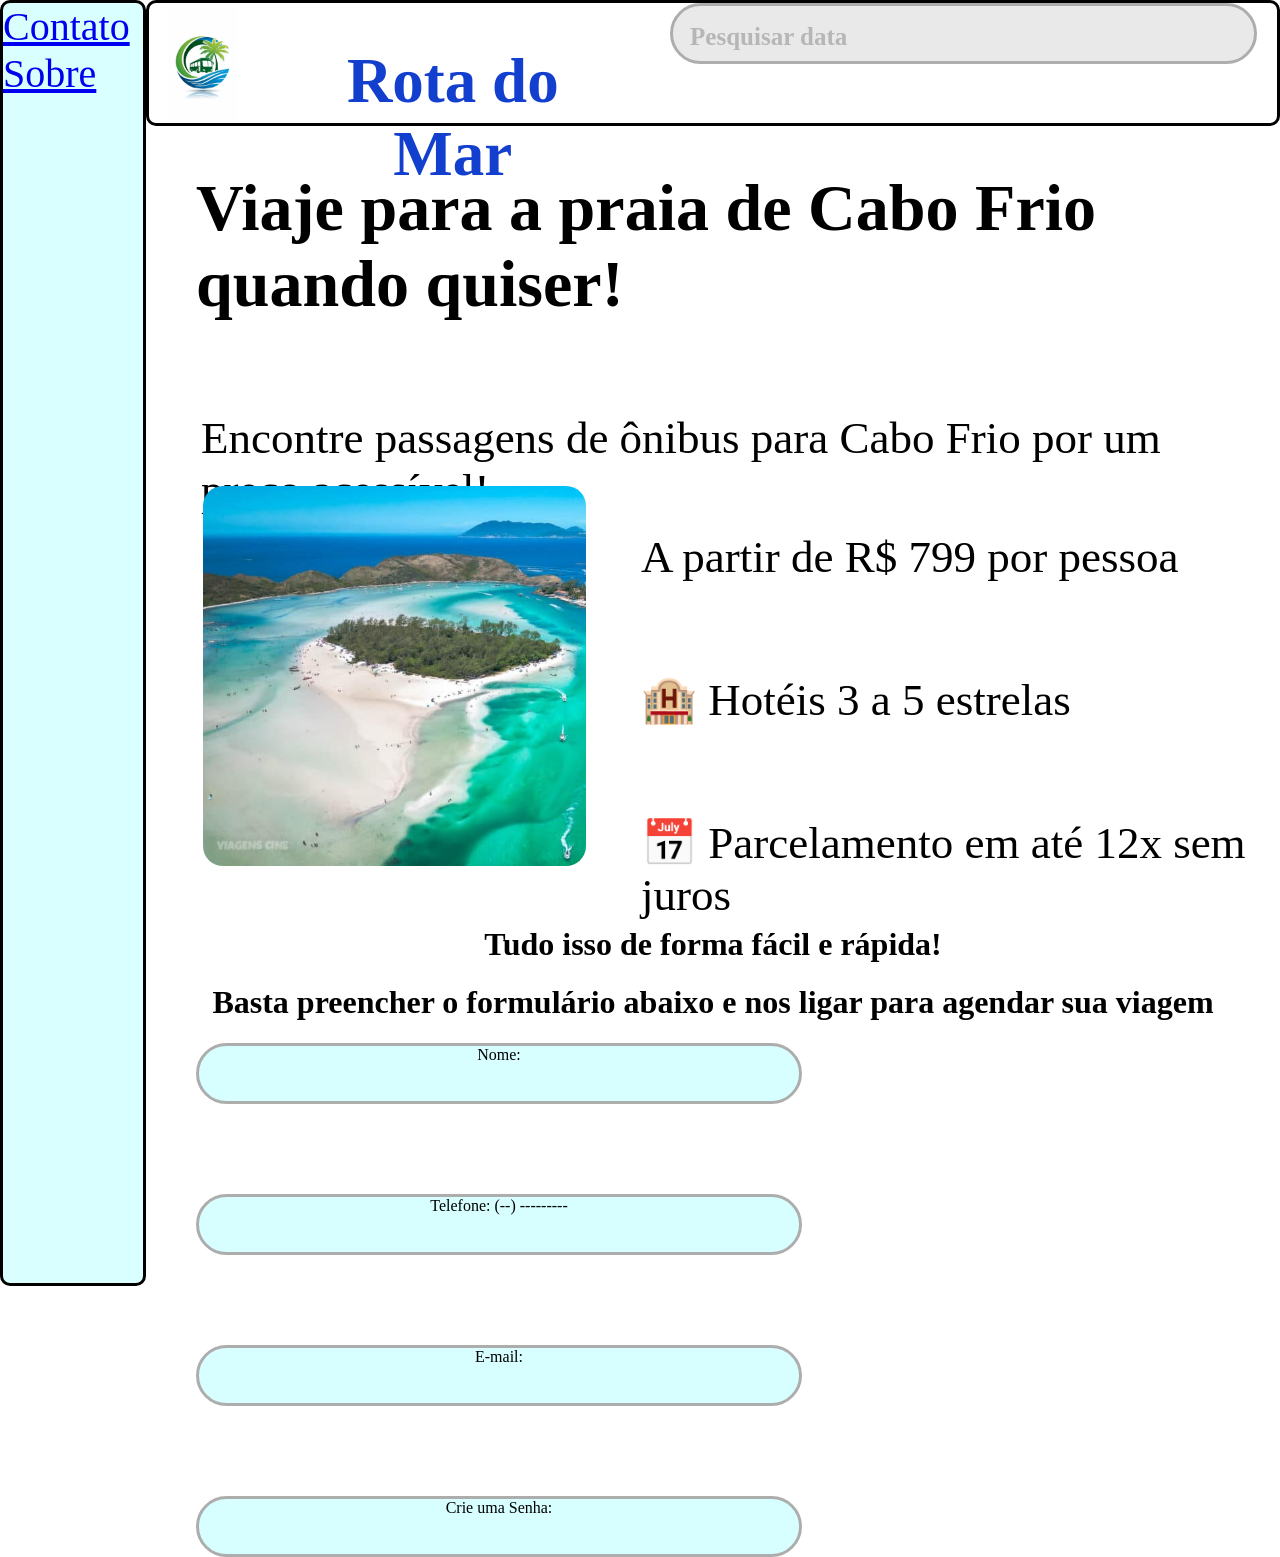
<file: Site/index.html>
<!DOCTYPE html>
<html lang="en">
<head>
    <meta charset="UTF-8">
    <meta name="viewport" content="width=device-width, initial-scale=1.0">
    <title>Document</title>
    <link rel="stylesheet" href="css/site.css">
</head>

<body>
    <div class="ConteinerMestre">
        <div class="BarraLateral">
            <a href="contato.html">Contato</a>
            <a href="sobre.html">Sobre</a>
        </div>
        <div class="conteiner">     
            <div class="topo">
                <div class="emblema">
                  
                </div>
                <h1 class="rota">Rota do Mar</h1>
                <div class="busca">
                    <h1 class="pesquisar">Pesquisar data</h1>
                </div>
            </div>
            <div class="info">

                <h1 class="viaje">Viaje para a praia de Cabo Frio quando quiser!</h1>
                <p>Encontre passagens de ônibus para Cabo Frio por um preço acessível!</p>
        
            </div>
            <div class="cabofrio">
                <div class="ImgCaboFrio">

                </div>
                <div class="preco">
                    <p>A partir de R$ 799 por pessoa</p>
                    <p>🏨 Hotéis 3 a 5 estrelas</p>
                    <p>📅 Parcelamento em até 12x sem juros</p>
                </div>
            </div>
                <h1 class="tudo">Tudo isso de forma fácil e rápida! </h1>
                <h1 class="basta">Basta preencher o formulário abaixo e nos ligar para agendar sua viagem</h1>
            <div class="dados">
                <div class="nome">
                    Nome:
                </div>
                <p></p>
                <div class="telefone">
                    Telefone: (--) ---------
                </div>
                <p></p>
                <div class="email">
                    E-mail:
                </div>
                <p></p>
                <div class="senha">
                    Crie uma Senha:
                </div>
            </div>
        </div>
    </div>
</body>
</html>
</file>
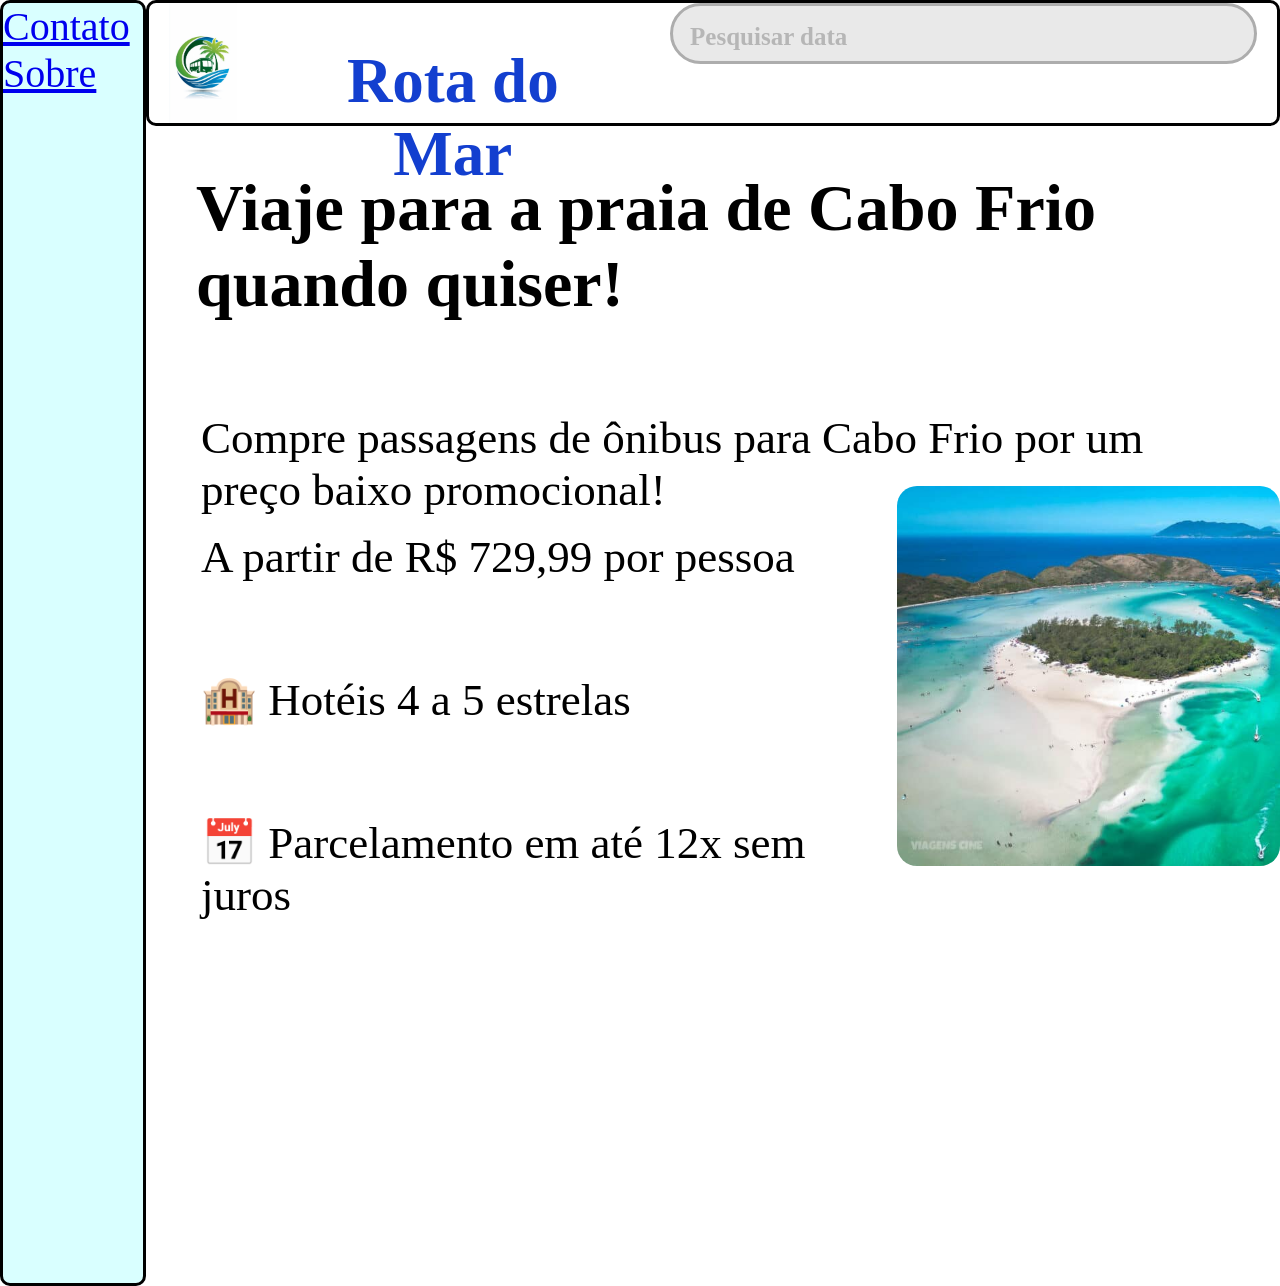
<file: Site/promo/index.html>
<!DOCTYPE html>
<html lang="en">
<head>
    <meta charset="UTF-8">
    <meta name="viewport" content="width=device-width, initial-scale=1.0">
    <title>Document</title>
    <link rel="stylesheet" href="../css/site.css">
</head>
<body>
    <div class="ConteinerMestre">
        <div class="BarraLateral">
            <a href="contato.html">Contato</a>
            <a href="sobre.html">Sobre</a>
        </div>
        <div class="conteiner">     
            <div class="topo">
                <div class="emblema">
                  
                </div>
                <h1 class="rota">Rota do Mar</h1>
                <div class="busca">
                    <h1 class="pesquisar">Pesquisar data</h1>
                </div>
            </div>
            <div class="info">
                <h1 class="viaje">Viaje para a praia de Cabo Frio quando quiser!</h1>
                <p>Compre passagens de ônibus para Cabo Frio por um preço baixo promocional!</p>
            </div>
            <div class="cabofrio">
                <div class="preco">
                    <p>A partir de R$ 729,99 por pessoa</p>
                    <p>🏨 Hotéis 4 a 5 estrelas</p>
                    <p>📅 Parcelamento em até 12x sem juros</p>
                </div>
                <div class="ImgCaboFrio">

                </div>
            </div>
        </div>
    </div>
</body>
</html>
</file>
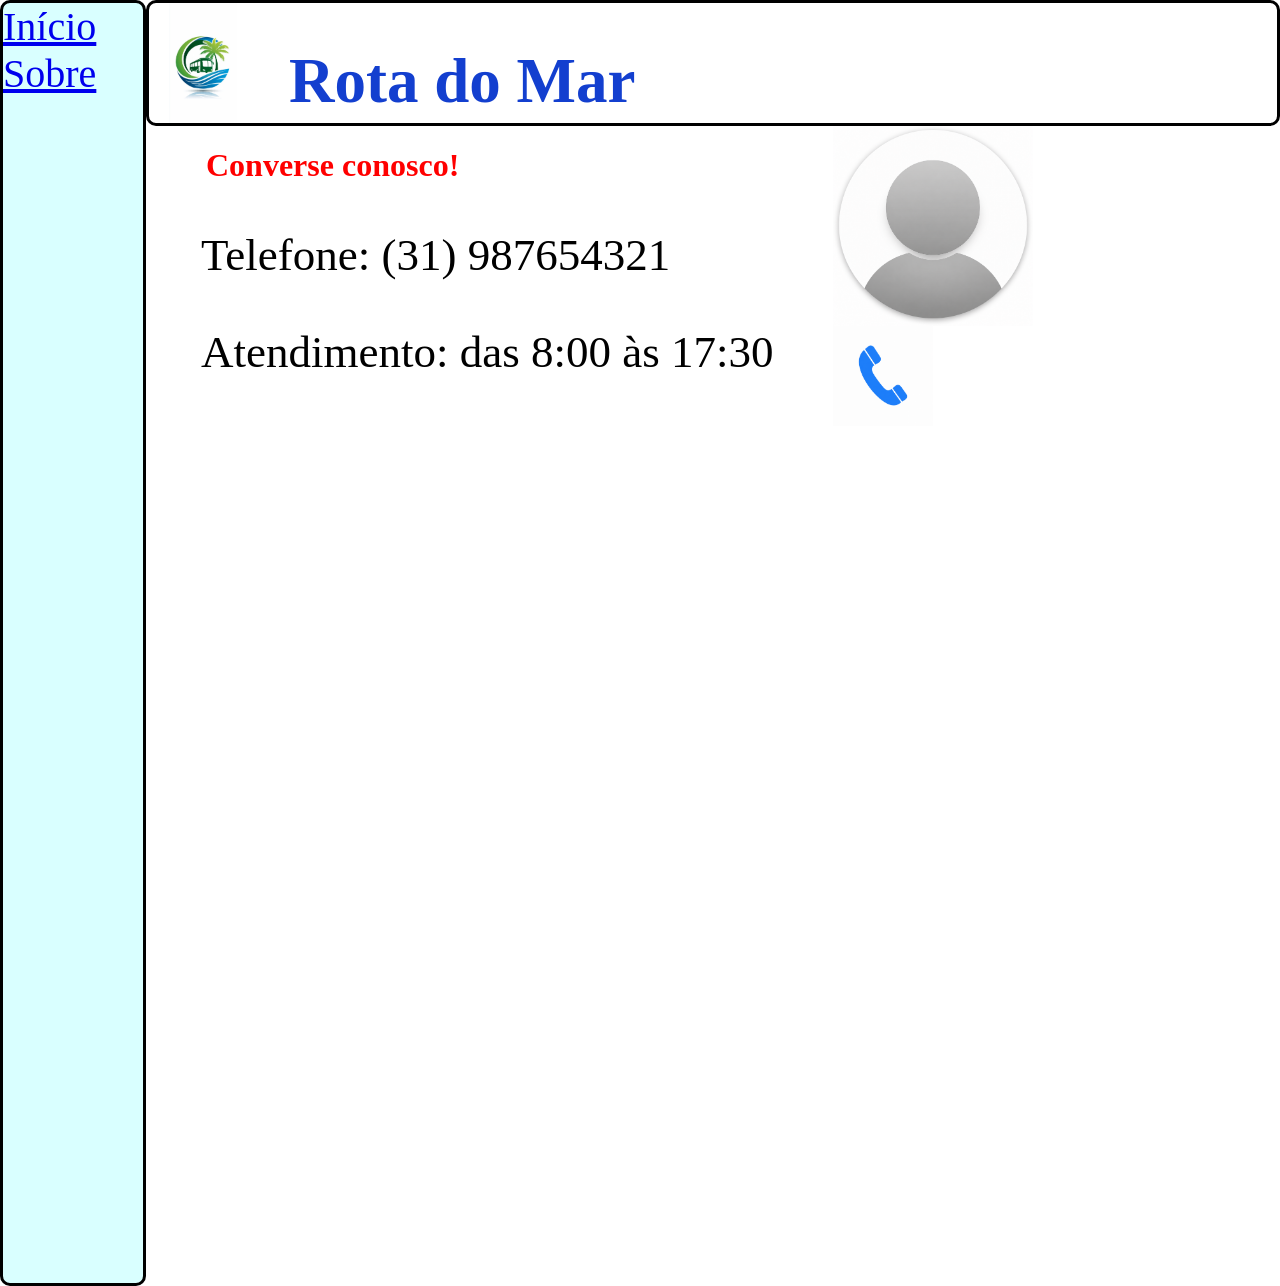
<file: Site/contato.html>
<!DOCTYPE html>
<html lang="en">
<head>
    <meta charset="UTF-8">
    <meta name="viewport" content="width=device-width, initial-scale=1.0">
    <title>Document</title>
    <link rel="stylesheet" href="css/site.css">
</head>

<body>
    <div class="ConteinerMestre">
        <div class="BarraLateral">
            <a href="index.html">Início</a>
            <a href="sobre.html">Sobre</a>
        </div>
        <div class="conteiner">
            <div class="topo">
                <div class="emblema">
                  
                </div>
                <h1 class="rota">Rota do Mar</h1>
            </div>
            <div class="perfil">
                <div class="texto">
                    <h1 class="converse">Converse conosco!</h1>
                    <p>Telefone: (31) 987654321</p>
                    <p>Atendimento: das 8:00 às 17:30</p>
                </div>
                <div class="imagens">
                    <div class="img1">
                        
                    </div>
                    <div class="img2">

                    </div>
                </div>
                <div class="texto">
                </div>
            </div>
        </div>
    </div>
</body>
</html>
</file>
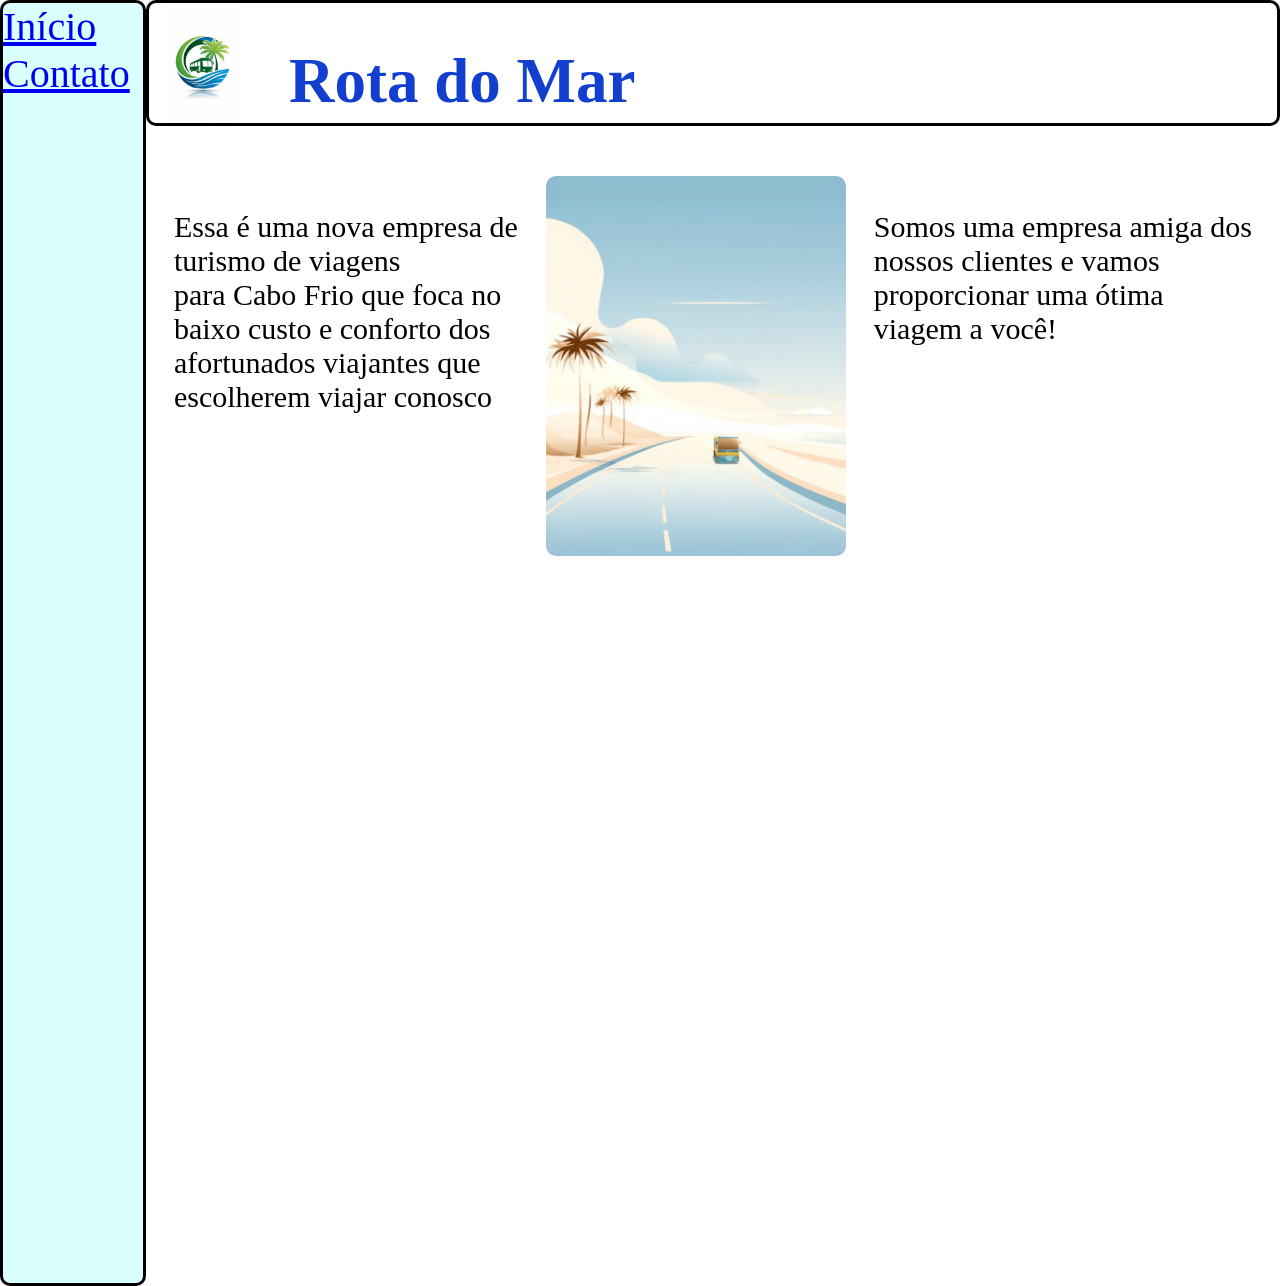
<file: Site/sobre.html>
<!DOCTYPE html>
<html lang="en">
<head>
    <meta charset="UTF-8">
    <meta name="viewport" content="width=device-width, initial-scale=1.0">
    <title>Document</title>
    <link rel="stylesheet" href="css/site.css">
</head>
<body>
     <div class="ConteinerMestre">
        <div class="BarraLateral">
            <a href="index.html">Início</a>
            <a href="contato.html">Contato</a>
        </div>
        <div class="conteiner">
            <div class="topo">
                <div class="emblema">
                  
                </div>
                <h1 class="rota">Rota do Mar</h1>
            </div>
            <div class="conteinersobre">
                <div class="txtesquerdo">
                    <br>Essa é uma nova empresa de
                    <br>turismo de viagens
                    <br>para Cabo Frio que foca no 
                    <br>baixo custo e conforto dos 
                    <br>afortunados viajantes que  
                    <br>escolherem viajar conosco
                </div>
                <div class="imgsobre">

                </div>
                <div class="txtdireito">
                    <br>Somos uma empresa amiga dos  
                    <br>nossos clientes e vamos    
                    <br>proporcionar uma ótima 
                    <br>viagem a você!
                </div>
            </div>
        </div>
    </div>
</body>
</html>
</file>
<file: Site/css/site.css>
.rota {
    color: rgb(19, 63, 207);
    text-align: center;
    font-size: 7vh;
}

body .info .viaje {
    margin-left: 50px;
}

body div p {
    font-size: 5vh;
    margin-left: 55px;
}

body, html {
    margin: 0;
    padding: 0;
    height: 100%;
}

.info {
    display: flex;
    flex-direction: column;
    font-size: 3.67vh;
    width: 85vw;
    height: 40vh;
    background-size: cover;
    background-position: center;
    background-repeat: no-repeat;
}

.topo {
    display: flex;
    justify-content: flex-start;
    width: 85vw;
    height: 120px;
    padding: 0 20px;
    background-color: rgb(255, 255, 255);
    border-style: solid;
    border-color: black;
    border-radius: 10px;
}

.emblema {
    background-image: url("../imagens/Emblema.jpeg");
    width: 120px;
    height: 120px;
    background-size: contain;
    background-repeat: no-repeat;
    font-size: 40px;
}

.ImgCaboFrio {
    margin-left: 57px;
    background-image: url("../imagens/Cabo-Frio.jpg");
    height: 380px;
    width: 420px;
    background-size: cover;
    background-repeat: no-repeat;
    border-radius: 20px;
}


.busca {
    height: 55px;
    width: 600px;
    background-color: rgb(233, 233, 233);
    margin-left: 50px;
    border-radius: 40px;
    text-align: center;
    border-style: solid;
    border-color: rgb(173, 173, 173);
}

.pesquisar {
    margin-right: 390px;
    font-size: 25px;
    color: rgb(182, 182, 182);
}

.cabofrio {
    display: flex;
    flex-direction: row;
    height: 50%;
    width: 100%;
    margin-bottom: 40px;
}

.preco {
    display: flex;
    flex-direction: column;
}

.base {
    font-size: 30px;
}

.publico {
    color: rgb(133, 133, 133);
    margin: 40px;
}

.BarraLateral {
    background-color: rgb(217, 255, 255);
    font-size: 40px;
    display: flex;
    flex-direction: column;
    border-style: solid;
    border-radius: 10px;
    height: 100vw;
    width: 28vh;
}

.ConteinerMestre {
    display: flex;
    flex-direction: row;
    height: 100vh;
}

.conteiner {
    height: 800px;
}

.tudo {
    display: flex;
    justify-content: center;
}

.basta {
    display: flex;
    justify-content: center;
}

.nome {
    height: 55px;
    width: 600px;
    background-color: rgb(215, 255, 255);
    margin-left: 50px;
    border-radius: 40px;
    text-align: center;
    border-style: solid;
    border-color: rgb(173, 173, 173);
}

.telefone {
    height: 55px;
    width: 600px;
    background-color: rgb(215, 255, 255);
    margin-left: 50px;
    border-radius: 40px;
    text-align: center;
    border-style: solid;
    border-color: rgb(173, 173, 173);
}

.senha {
    height: 55px;
    width: 600px;
    background-color: rgb(215, 255, 255);
    margin-left: 50px;
    border-radius: 40px;
    text-align: center;
    border-style: solid;
    border-color: rgb(173, 173, 173);
}

.email {
    height: 55px;
    width: 600px;
    background-color: rgb(215, 255, 255);
    margin-left: 50px;
    border-radius: 40px;
    text-align: center;
    border-style: solid;
    border-color: rgb(173, 173, 173);
}

.dados {
    display: flex;
    flex-direction: column;
    justify-content: center;
}

/* Aqui termina a estiização do index.html e começa a estilização exclusiva do contato.html */


.imagens {
    display: flex;
    flex-direction: column;
    background-color: rgb(255, 255, 255);
    height: 480px;
    width: 420px;
}
.img1 {
    background-image: url("../imagens/FotoPerfil.png");
    background-size: contain;
    height: 200px;
    width: 200px;
    margin-left: 60px;
}

.img2 {
    background-image: url("../imagens/telefone.png");
    background-size: contain;
    height: 100px;
    width: 100px;
    margin-left: 60px;
}
.converse {
    margin-left: 60px;
    color: red;
}
.perfil {
    display: flex;
    flex-direction: row;
}

/* Aqui começa a edição do sobre.html */
/* Foram aproveitadas classes da página inicial para fazer o contato.html */

.imgsobre {
    background-image: url("../imagens/container_image.jpeg");
    height: 380px;
    width: 300px;
    background-size: cover;
    background-repeat: no-repeat;
    border-style: hidden;
    border-radius: 10px;
}

.conteinersobre {
    margin-top: 50px;
    display: flex;
    flex-direction: row;
    justify-content: center;
    justify-content: space-evenly;
}

.txtesquerdo {
    font-size: 30px;
}
.txtdireito {
    font-size: 30px;
}
</file>
